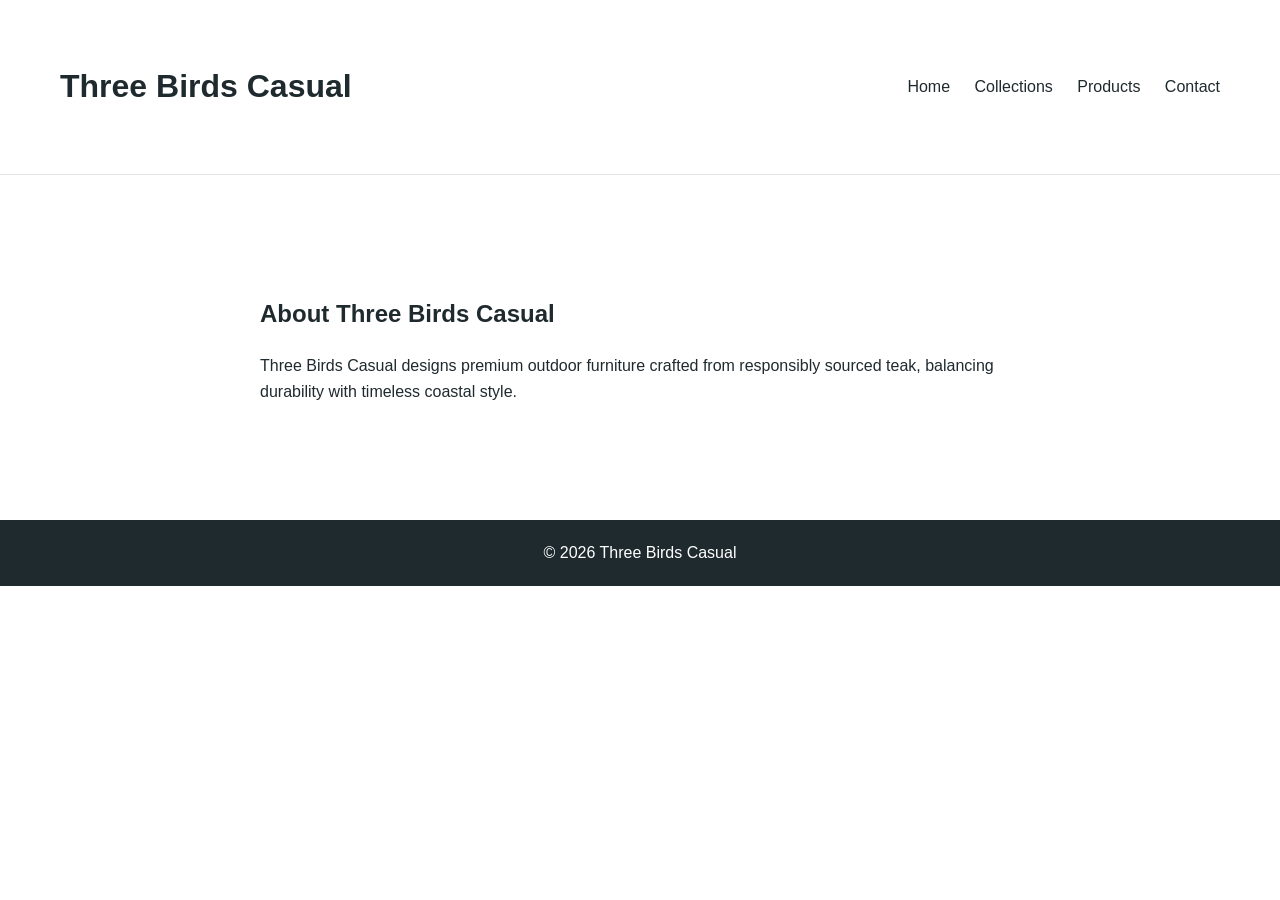
<file: Three-Birds-Casual-Outlet-Store/about.html>
<!DOCTYPE html>
<html lang="en">
<head>
  <meta charset="UTF-8">
  <meta name="viewport" content="width=device-width, initial-scale=1.0">
  <title>About | Three Birds Casual</title>
  <link rel="stylesheet" href="css/styles.css">
</head>
<body>

<header class="header">
  <div class="container nav">
    <h1 class="logo">Three Birds Casual</h1>
    <nav>
      <a href="index.html">Home</a>
      <a href="collections.html">Collections</a>
      <a href="products.html">Products</a>
      <a href="contact.html">Contact</a>
    </nav>
  </div>
</header>

<section class="section">
  <div class="container narrow">
    <h2>About Three Birds Casual</h2>
    <p>
      Three Birds Casual designs premium outdoor furniture crafted from responsibly sourced teak, balancing durability with timeless coastal style.
    </p>
  </div>
</section>

<footer class="footer">
  © 2026 Three Birds Casual
</footer>

</body>
</html>
</file>
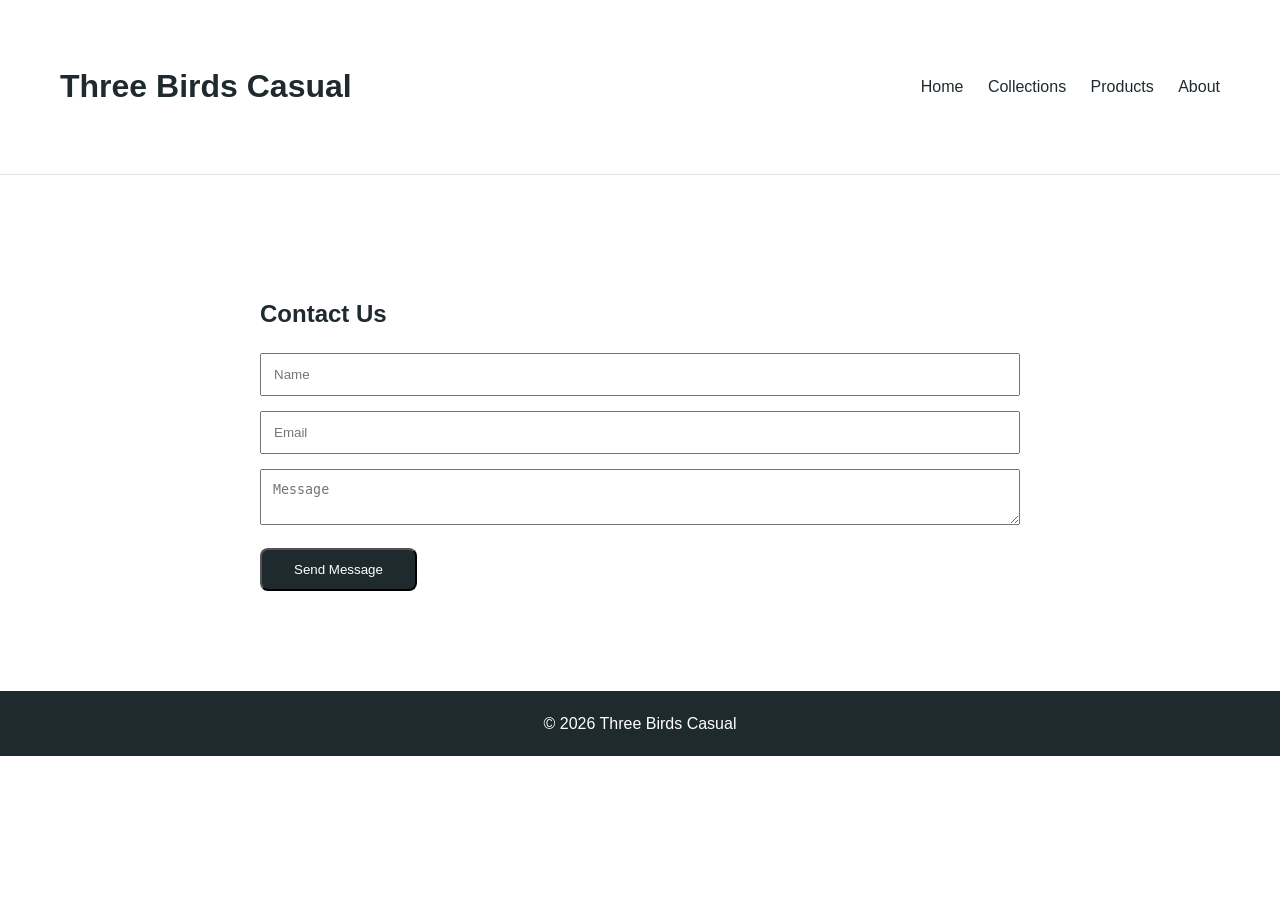
<file: Three-Birds-Casual-Outlet-Store/contact.html>
<!DOCTYPE html>
<html lang="en">
<head>
  <meta charset="UTF-8">
  <meta name="viewport" content="width=device-width, initial-scale=1.0">
  <title>Contact | Three Birds Casual</title>
  <link rel="stylesheet" href="css/styles.css">
</head>
<body>

<header class="header">
  <div class="container nav">
    <h1 class="logo">Three Birds Casual</h1>
    <nav>
      <a href="index.html">Home</a>
      <a href="collections.html">Collections</a>
      <a href="products.html">Products</a>
      <a href="about.html">About</a>
    </nav>
  </div>
</header>

<section class="section">
  <div class="container narrow">
    <h2>Contact Us</h2>
    <form class="contact-form">
      <input type="text" placeholder="Name" required>
      <input type="email" placeholder="Email" required>
      <textarea placeholder="Message"></textarea>
      <button class="btn">Send Message</button>
    </form>
  </div>
</section>

<footer class="footer">
  © 2026 Three Birds Casual
</footer>

</body>
</html>
</file>
<file: Three-Birds-Casual-Outlet-Store/css/styles.css>
:root {
  --primary: #1f2a2e;
  --secondary: #6f7f86;
  --background: #ffffff;
  --light: #f4f6f7;
  --border: #e1e5e8;
  --radius: 8px;
}

* {
  box-sizing: border-box;
}

body {
  margin: 0;
  font-family: "Inter", Arial, sans-serif;
  background: var(--background);
  color: var(--primary);
  line-height: 1.6;
}

.container {
  max-width: 1200px;
  margin: auto;
  padding: 40px 20px;
}

.narrow {
  max-width: 800px;
}

.header {
  border-bottom: 1px solid var(--border);
}

.nav {
  display: flex;
  justify-content: space-between;
  align-items: center;
}

nav a {
  margin-left: 20px;
  text-decoration: none;
  color: var(--primary);
}

.hero {
  padding: 100px 20px;
  text-align: center;
  background: var(--light);
}

.section {
  padding: 60px 20px;
}

.section-title {
  text-align: center;
  margin-bottom: 40px;
}

.grid {
  display: grid;
  grid-template-columns: repeat(auto-fit, minmax(250px, 1fr));
  gap: 30px;
}

.card,
.product-card {
  border: 1px solid var(--border);
  border-radius: var(--radius);
  padding: 30px;
  background: #fff;
  transition: transform 0.2s ease, box-shadow 0.2s ease;
}

.card:hover,
.product-card:hover {
  transform: translateY(-4px);
  box-shadow: 0 10px 30px rgba(0,0,0,0.08);
}

.btn {
  display: inline-block;
  padding: 12px 32px;
  border-radius: var(--radius);
  background: var(--primary);
  color: #fff;
  text-decoration: none;
  transition: 0.2s;
}

.btn:hover {
  opacity: 0.9;
}

.footer {
  text-align: center;
  padding: 20px;
  background: var(--primary);
  color: white;
}

.contact-form input,
.contact-form textarea {
  width: 100%;
  padding: 12px;
  margin-bottom: 15px;
}
</file>
